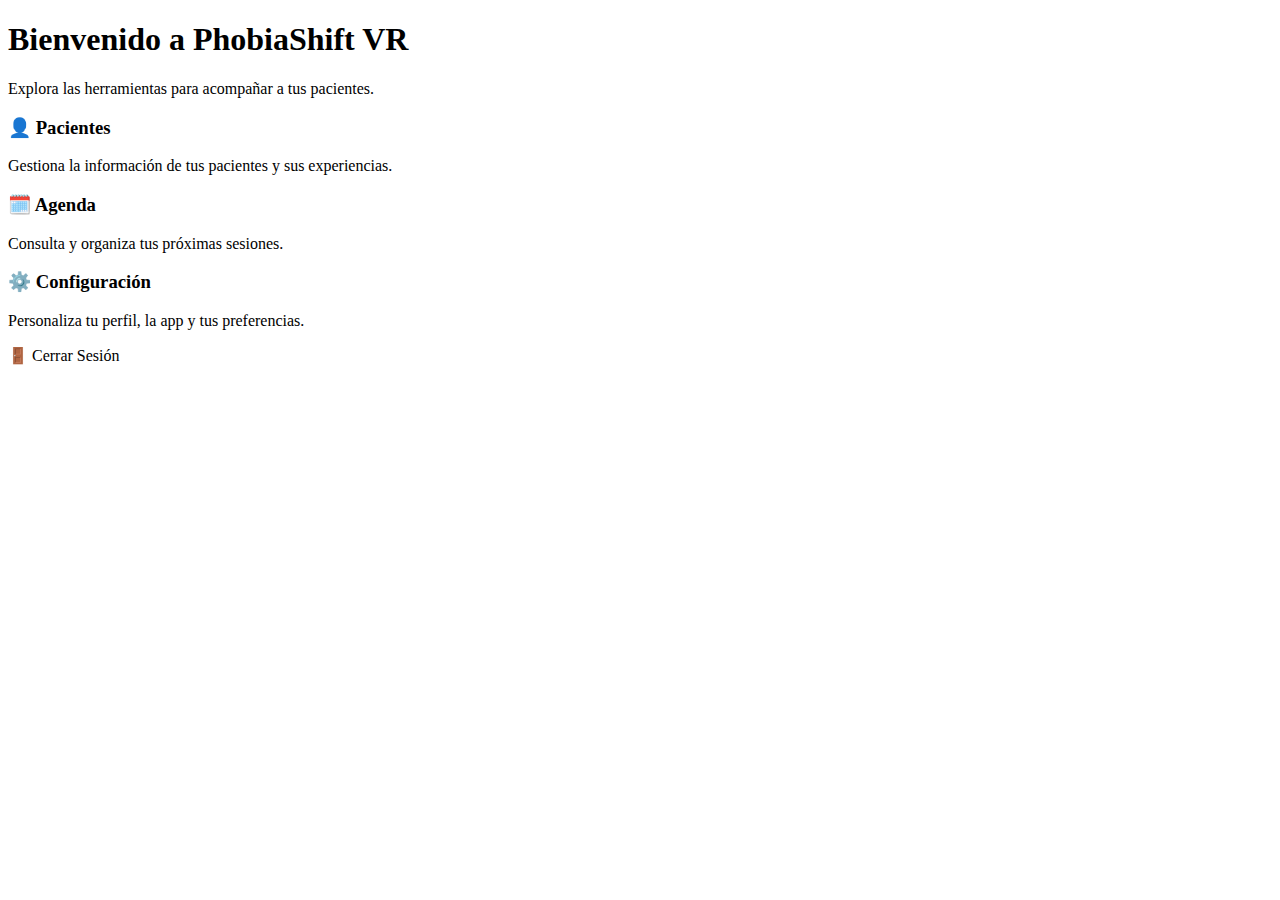
<file: src/main/resources/templates/inicio.html>
<!DOCTYPE html>
<html lang="es" xmlns:th="http://www.thymeleaf.org">
<head>
    <meta charset="UTF-8">
    <meta name="viewport" content="width=device-width, initial-scale=1.0">
    <title>Dashboard - SynapseVR</title>
    <link th:href="@{/css/inicio.css}" rel="stylesheet" type="text/css">
</head>
<body>
<div class="inicio-wrapper">
    <div class="inicio-container">
        <h1>Bienvenido a <span>PhobiaShift VR</span></h1>
        <p class="intro-text">Explora las herramientas para acompañar a tus pacientes.</p>

        <div class="feature-boxes">
            <a class="box" th:href="@{/pacientes}">
                <h3>👤 Pacientes</h3>
                <p>Gestiona la información de tus pacientes y sus experiencias.</p>
            </a>
            <a class="box" th:href="@{/agenda}">
                <h3>🗓️ Agenda</h3>
                <p>Consulta y organiza tus próximas sesiones.</p>
            </a>
            <a class="box" th:href="@{/configuracion}">
                <h3>⚙️ Configuración</h3>
                <p>Personaliza tu perfil, la app y tus preferencias.</p>
            </a>
        </div>

        <!-- Botón de logout opcional -->
        <div class="logout-section">
            <a th:href="@{/logout}" class="logout-btn">
                🚪 Cerrar Sesión
            </a>
        </div>
    </div>
</div>
</body>
</html>
</file>
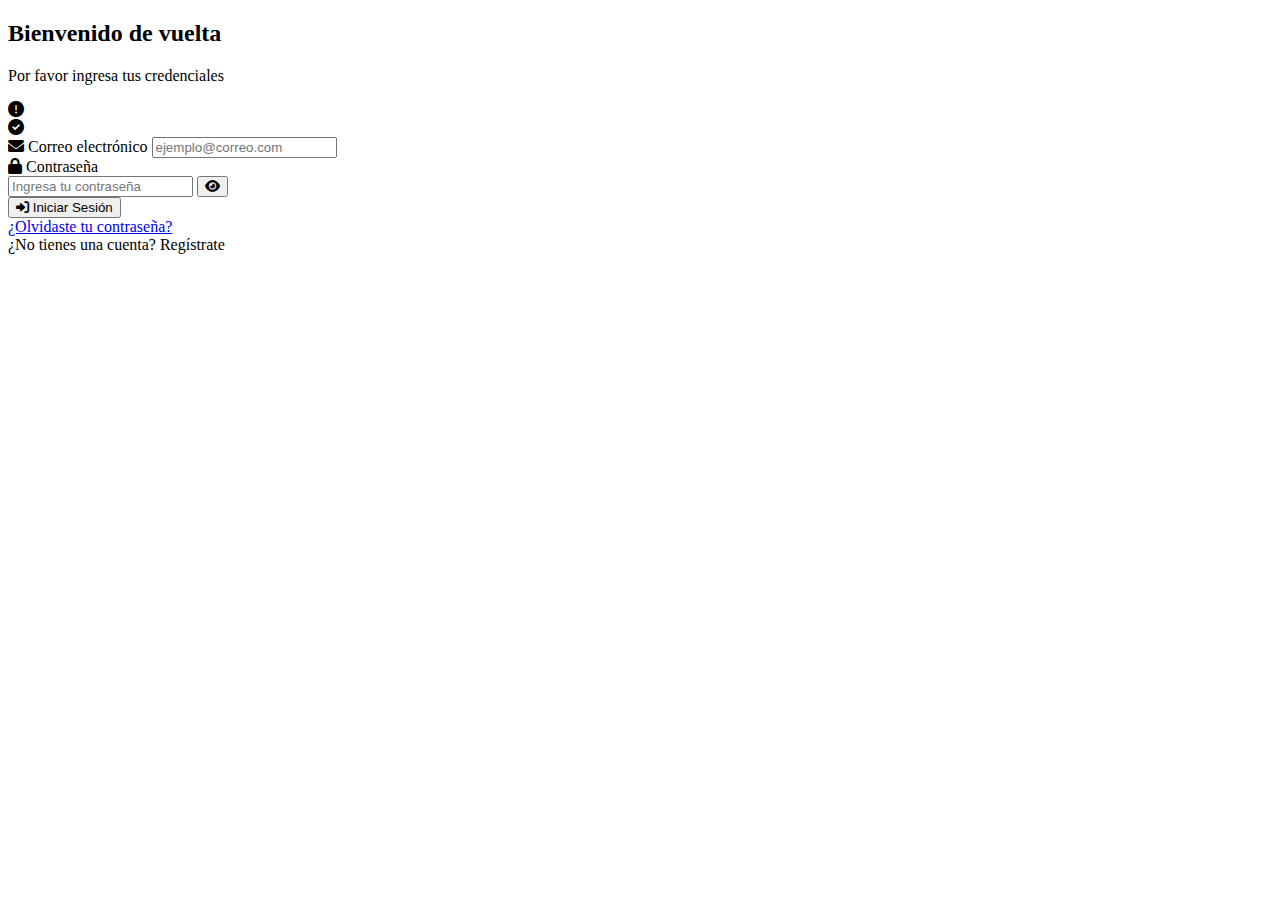
<file: src/main/resources/templates/login.html>
<!DOCTYPE html>
<html lang="es" xmlns:th="http://www.thymeleaf.org">
<head>
    <meta charset="UTF-8">
    <meta name="viewport" content="width=device-width, initial-scale=1.0">
    <title>Login - SynapseVR</title>
    <link rel="stylesheet" href="https://cdnjs.cloudflare.com/ajax/libs/font-awesome/6.0.0/css/all.min.css">
    <link th:href="@{/css/style.css}" rel="stylesheet" type="text/css">
</head>
<body>
<div class="login-container">
    <div class="login-box">
        <h2>Bienvenido de vuelta</h2>
        <p class="subtitle">Por favor ingresa tus credenciales</p>

        <!-- Mensaje de error -->
        <div class="error-message" th:if="${error}">
            <i class="fas fa-exclamation-circle"></i>
            <span th:text="${error}"></span>
        </div>

        <!-- Mensaje de éxito -->
        <div class="success-message" th:if="${success}">
            <i class="fas fa-check-circle"></i>
            <span th:text="${success}"></span>
        </div>

        <form th:action="@{/login}" method="post">
            <div class="form-group">
                <label for="email">
                    <i class="fas fa-envelope"></i> Correo electrónico
                </label>
                <input
                        type="email"
                        id="email"
                        name="email"
                        required
                        placeholder="ejemplo@correo.com"
                >
            </div>
            <div class="form-group">
                <label for="password">
                    <i class="fas fa-lock"></i> Contraseña
                </label>
                <div class="password-input">
                    <input
                            type="password"
                            id="password"
                            name="password"
                            required
                            placeholder="Ingresa tu contraseña"
                    >
                    <button type="button" class="toggle-password" onclick="togglePasswordVisibility()">
                        <i class="fas fa-eye" id="toggleIcon"></i>
                    </button>
                </div>
            </div>
            <button type="submit" class="submit-btn">
                <i class="fas fa-sign-in-alt"></i> Iniciar Sesión
            </button>
        </form>
        <div class="additional-options">
            <a href="#" class="forgot-password">¿Olvidaste tu contraseña?</a>
            <br>
            <a th:href="@{/register}" class="switch-auth">¿No tienes una cuenta? Regístrate</a>
        </div>
    </div>
</div>

<script>
    function togglePasswordVisibility() {
        const passwordInput = document.getElementById('password');
        const toggleIcon = document.getElementById('toggleIcon');

        if (passwordInput.type === 'password') {
            passwordInput.type = 'text';
            toggleIcon.className = 'fas fa-eye-slash';
        } else {
            passwordInput.type = 'password';
            toggleIcon.className = 'fas fa-eye';
        }
    }
</script>
</body>
</html>
</file>
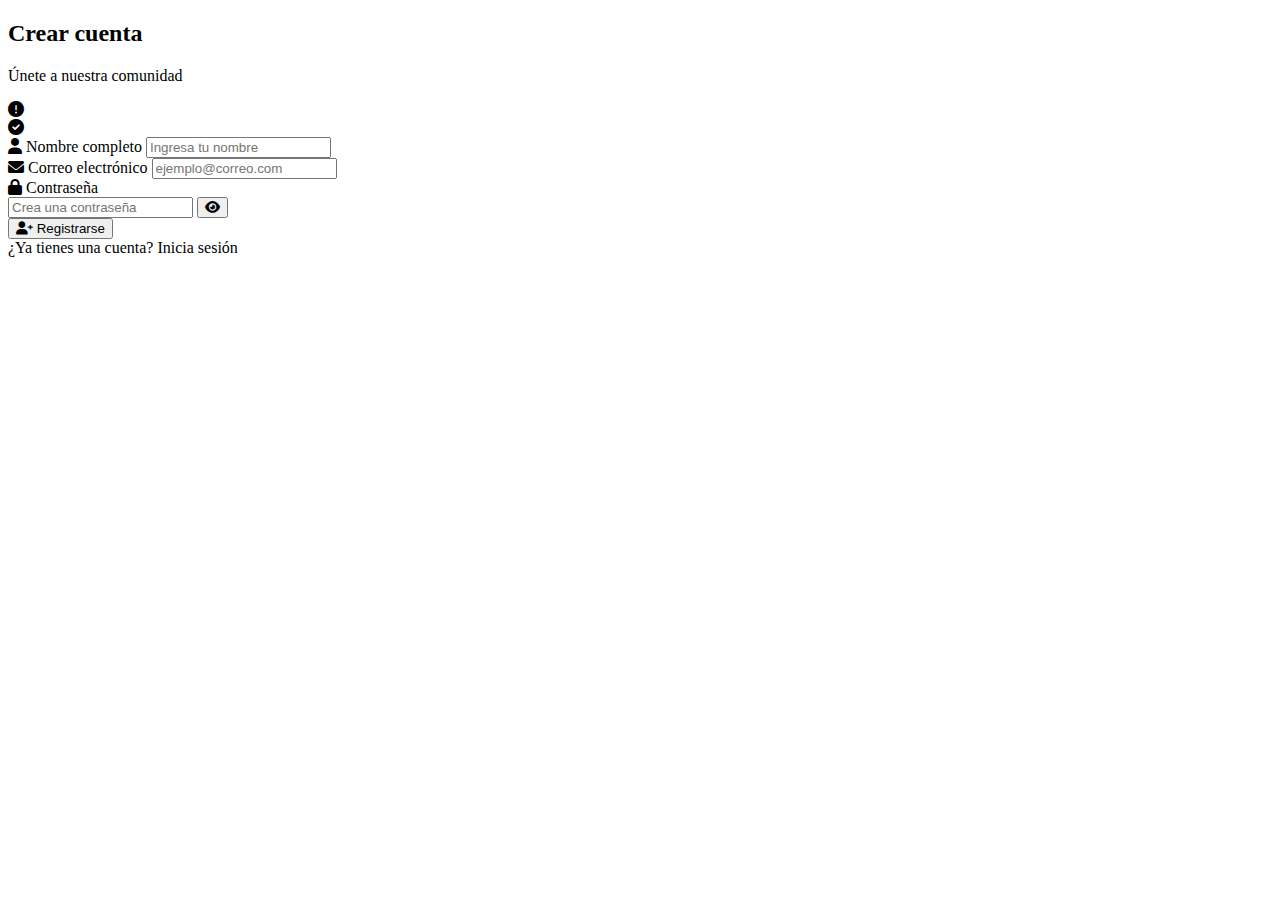
<file: src/main/resources/templates/register.html>
<!DOCTYPE html>
<html lang="es" xmlns:th="http://www.thymeleaf.org">
<head>
    <meta charset="UTF-8">
    <meta name="viewport" content="width=device-width, initial-scale=1.0">
    <title>Registro - SynapseVR</title>
    <link rel="stylesheet" href="https://cdnjs.cloudflare.com/ajax/libs/font-awesome/6.0.0/css/all.min.css">
    <link th:href="@{/css/style.css}" rel="stylesheet" type="text/css">
</head>
<body>
<div class="login-container">
    <div class="login-box">
        <h2>Crear cuenta</h2>
        <p class="subtitle">Únete a nuestra comunidad</p>

        <!-- Mensaje de error -->
        <div class="error-message" th:if="${error}">
            <i class="fas fa-exclamation-circle"></i>
            <span th:text="${error}"></span>
        </div>

        <!-- Mensaje de éxito -->
        <div class="success-message" th:if="${success}">
            <i class="fas fa-check-circle"></i>
            <span th:text="${success}"></span>
        </div>

        <form th:action="@{/register}" method="post">
            <div class="form-group">
                <label for="reg-name">
                    <i class="fas fa-user"></i> Nombre completo
                </label>
                <input
                        type="text"
                        id="reg-name"
                        name="userName"
                        required
                        placeholder="Ingresa tu nombre"
                >
            </div>
            <div class="form-group">
                <label for="reg-email">
                    <i class="fas fa-envelope"></i> Correo electrónico
                </label>
                <input
                        type="email"
                        id="reg-email"
                        name="email"
                        required
                        placeholder="ejemplo@correo.com"
                >
            </div>
            <div class="form-group">
                <label for="reg-password">
                    <i class="fas fa-lock"></i> Contraseña
                </label>
                <div class="password-input">
                    <input
                            type="password"
                            id="reg-password"
                            name="password"
                            required
                            placeholder="Crea una contraseña"
                    >
                    <button type="button" class="toggle-password" onclick="togglePasswordVisibility()">
                        <i class="fas fa-eye" id="toggleIcon"></i>
                    </button>
                </div>
            </div>
            <button type="submit" class="submit-btn register">
                <i class="fas fa-user-plus"></i> Registrarse
            </button>
        </form>
        <div class="additional-options">
            <a th:href="@{/login}" class="switch-auth">¿Ya tienes una cuenta? Inicia sesión</a>
        </div>
    </div>
</div>

<script>
    function togglePasswordVisibility() {
        const passwordInput = document.getElementById('reg-password');
        const toggleIcon = document.getElementById('toggleIcon');

        if (passwordInput.type === 'password') {
            passwordInput.type = 'text';
            toggleIcon.className = 'fas fa-eye-slash';
        } else {
            passwordInput.type = 'password';
            toggleIcon.className = 'fas fa-eye';
        }
    }
</script>
</body>
</html>
</file>
